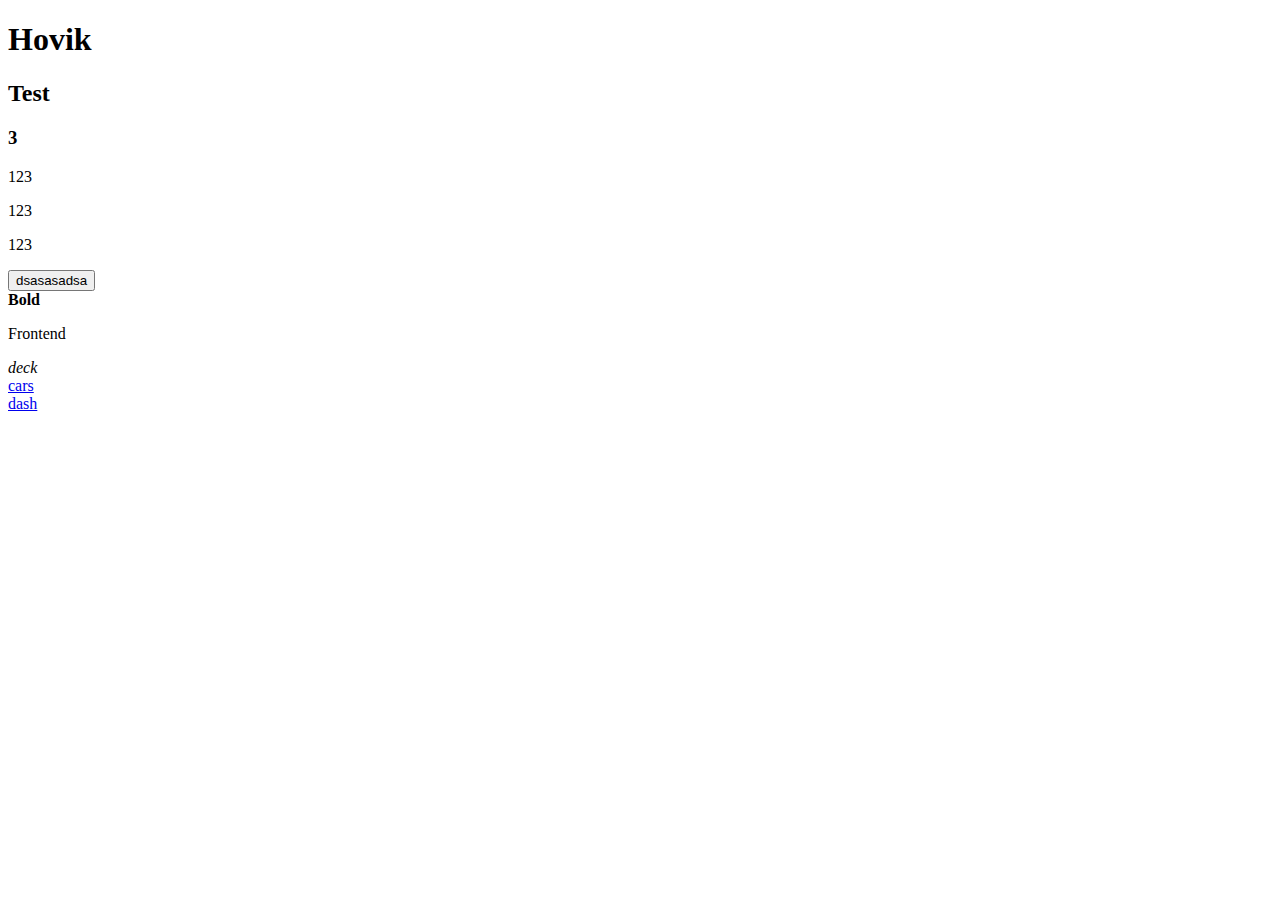
<file: HTML/index.html>
<!DOCTYPE html>
<html lang="en">
  <head>
    <meta charset="UTF-8" />
    <meta http-equiv="X-UA-Compatible" content="IE=edge" />
    <meta name="viewport" content="width=device-width, initial-scale=1.0" />
    <title>Johnnys wrapz</title>
  </head>
  <body>
    <h1>Hovik</h1>
    <h2>Test</h2>
    <h3>3</h3>
    <p>123</p>
    <p>123</p>
    <p>123</p>
    <button>dsasasadsa</button>
    <div>
      <b>Bold</b>
    </div>
    <p>Frontend</p>
    <i>deck</i>
    <div>
      <a href="https://www.autotrader.com/" target="_Blank">cars</a>
    </div>

    <a href="/dash.html">dash</a>
  </body>
</html>
</file>
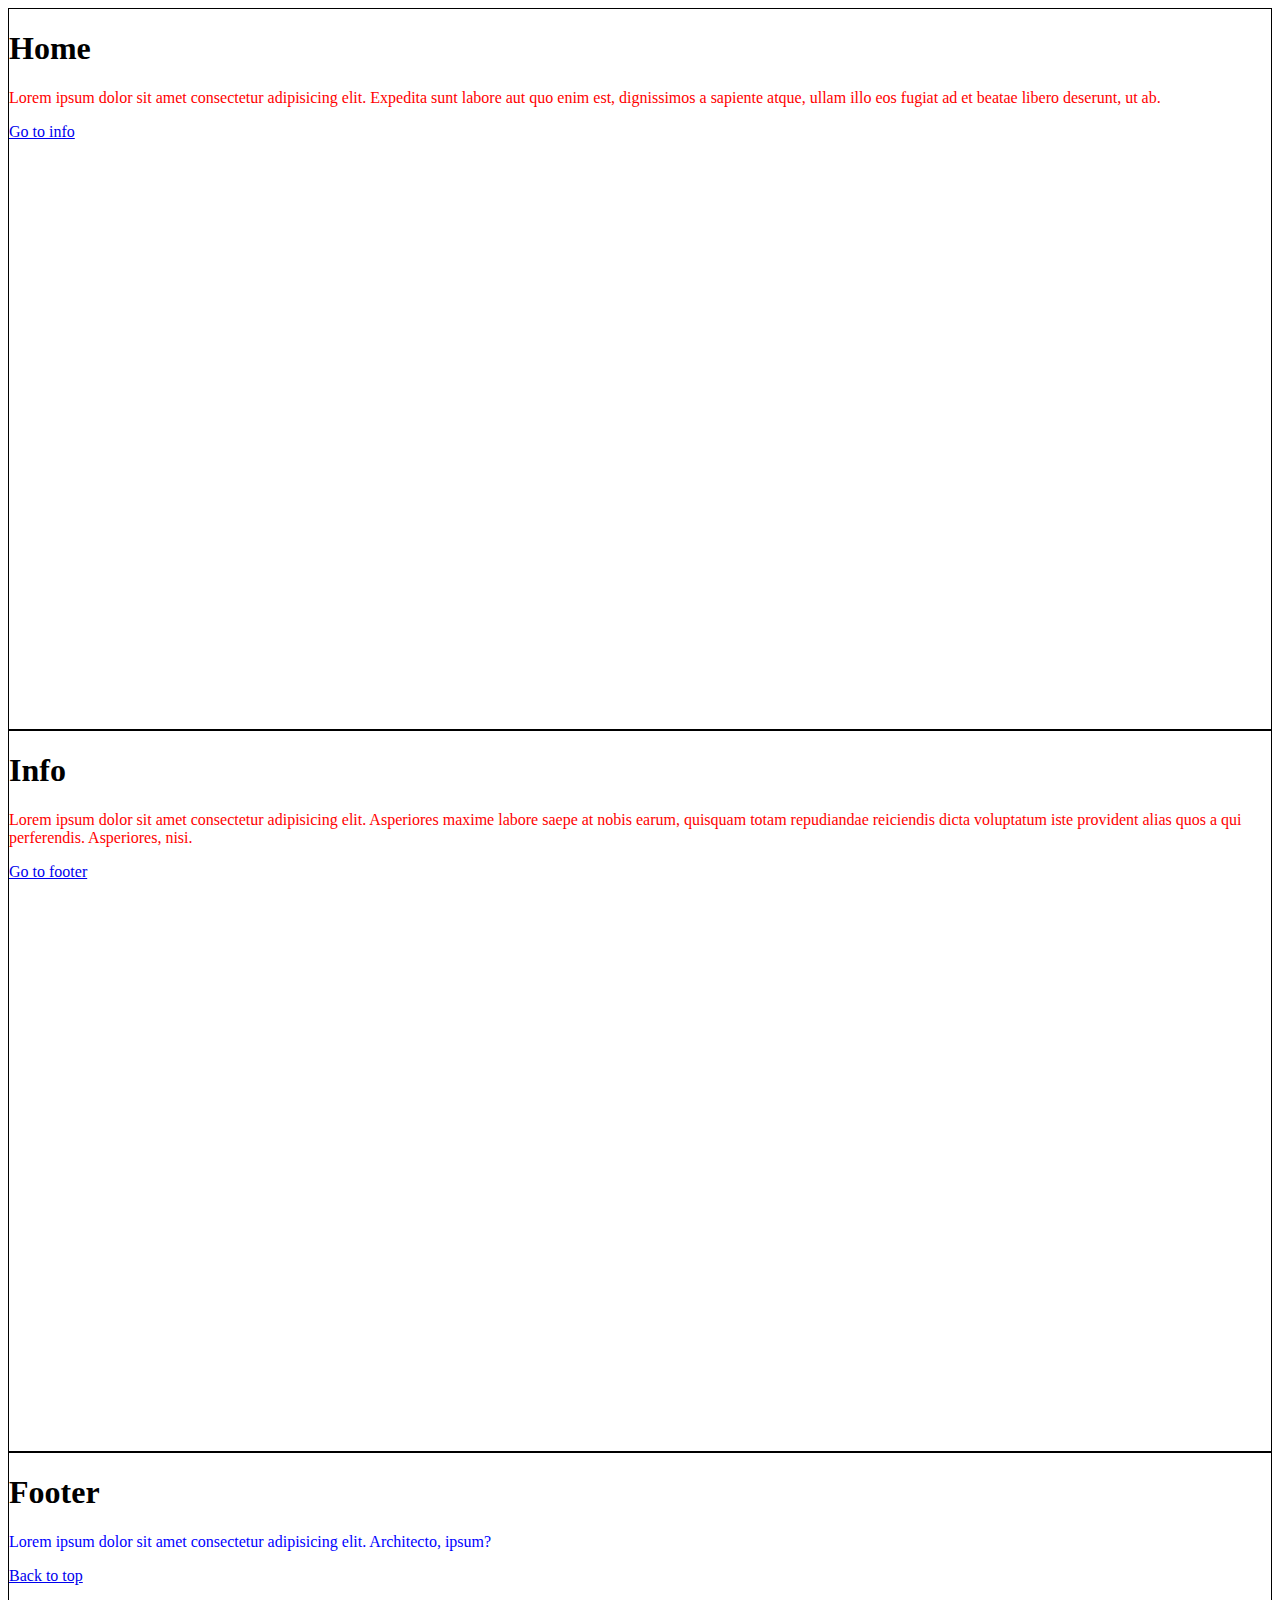
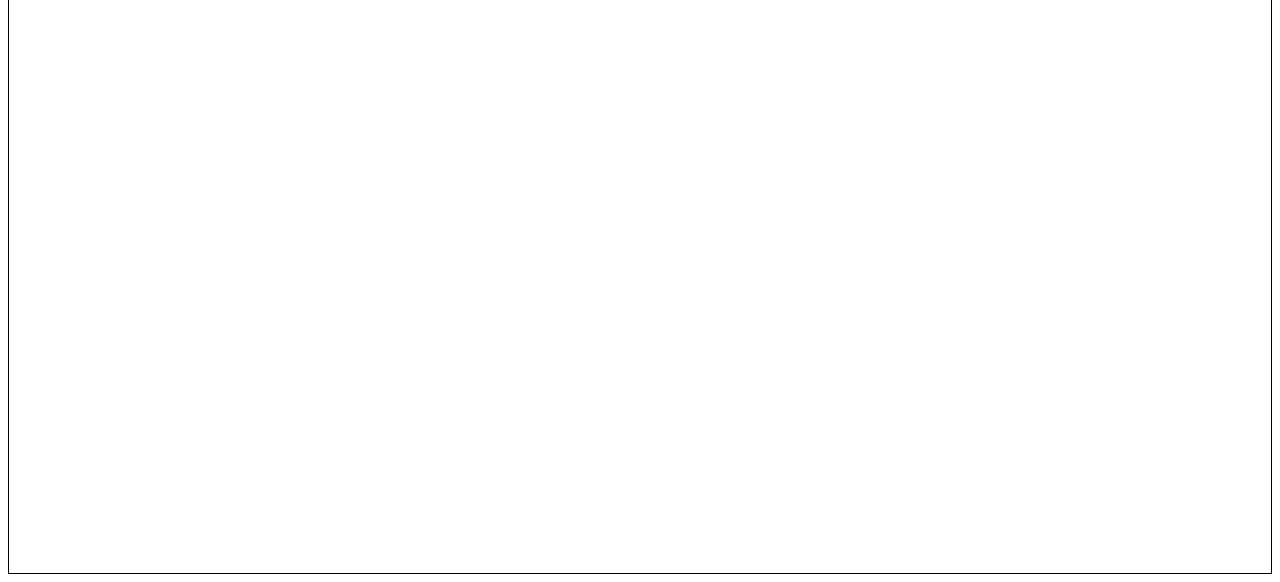
<file: HTML/more css/index.html>
<!DOCTYPE html>
<html lang="en">
  <head>
    <meta charset="UTF-8" />
    <meta http-equiv="X-UA-Compatible" content="IE=edge" />
    <meta name="viewport" content="width=device-width, initial-scale=1.0" />
    <title>Document</title>
    <link rel="stylesheet" href="./style.css" />
  </head>
  <body>
    <section id="home">
        <h1>Home</h1>
      <p class="red">
        Lorem ipsum dolor sit amet consectetur adipisicing elit. Expedita sunt
        labore aut quo enim est, dignissimos a sapiente atque, ullam illo eos
        fugiat ad et beatae libero deserunt, ut ab.
      </p>
      <a href="#info">Go to info</a>
    </section>
    <section id="info">
        <h1>Info</h1>
      <p class="red">
        Lorem ipsum dolor sit amet consectetur adipisicing elit. Asperiores
        maxime labore saepe at nobis earum, quisquam totam repudiandae
        reiciendis dicta voluptatum iste provident alias quos a qui perferendis.
        Asperiores, nisi.
      </p>
      <a href="#footer">Go to footer</a>
    </section>
    <section id="footer">
        <h1>Footer</h1>
      <p class="blue">
        Lorem ipsum dolor sit amet consectetur adipisicing elit. Architecto,
        ipsum?
      </p>
      <a href="#home">Back to top</a>
    </section>
  </body>
</html>
</file>
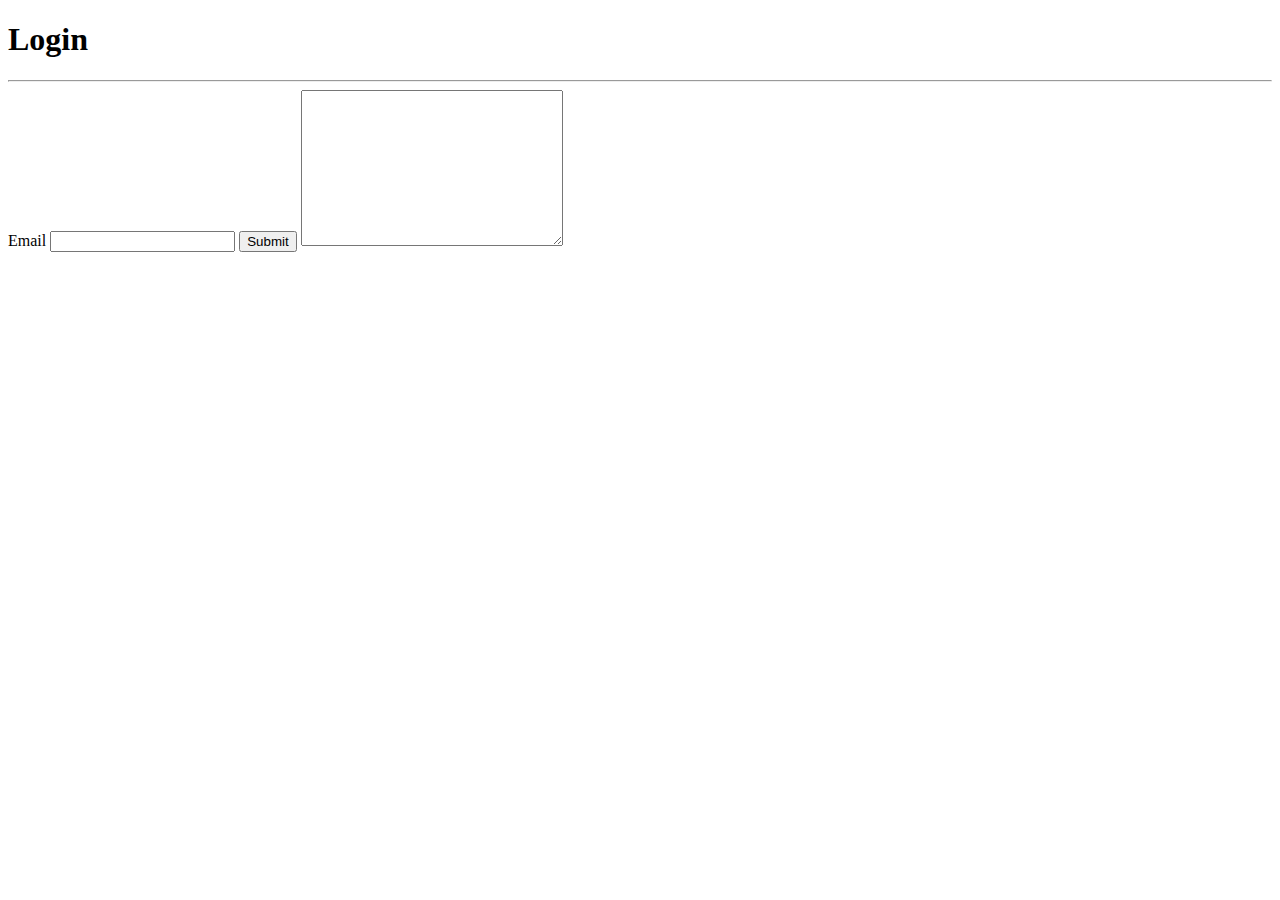
<file: login.html>
<!DOCTYPE html>
<html lang="en">
<head>
    <meta charset="UTF-8">
    <meta http-equiv="X-UA-Compatible" content="IE=edge">
    <meta name="viewport" content="width=<h1>, initial-scale=1.0">
    <title>Document</title>
</head>
<body>
    <h1>Login</h1>
    <hr>
    <form>
        <label for="">Email</label>
        <input type="email"/>
        <button>Submit</button>
        <textarea name="" id="" cols="30" rows="10"></textarea>
    </form>
</body>
</html>
</file>
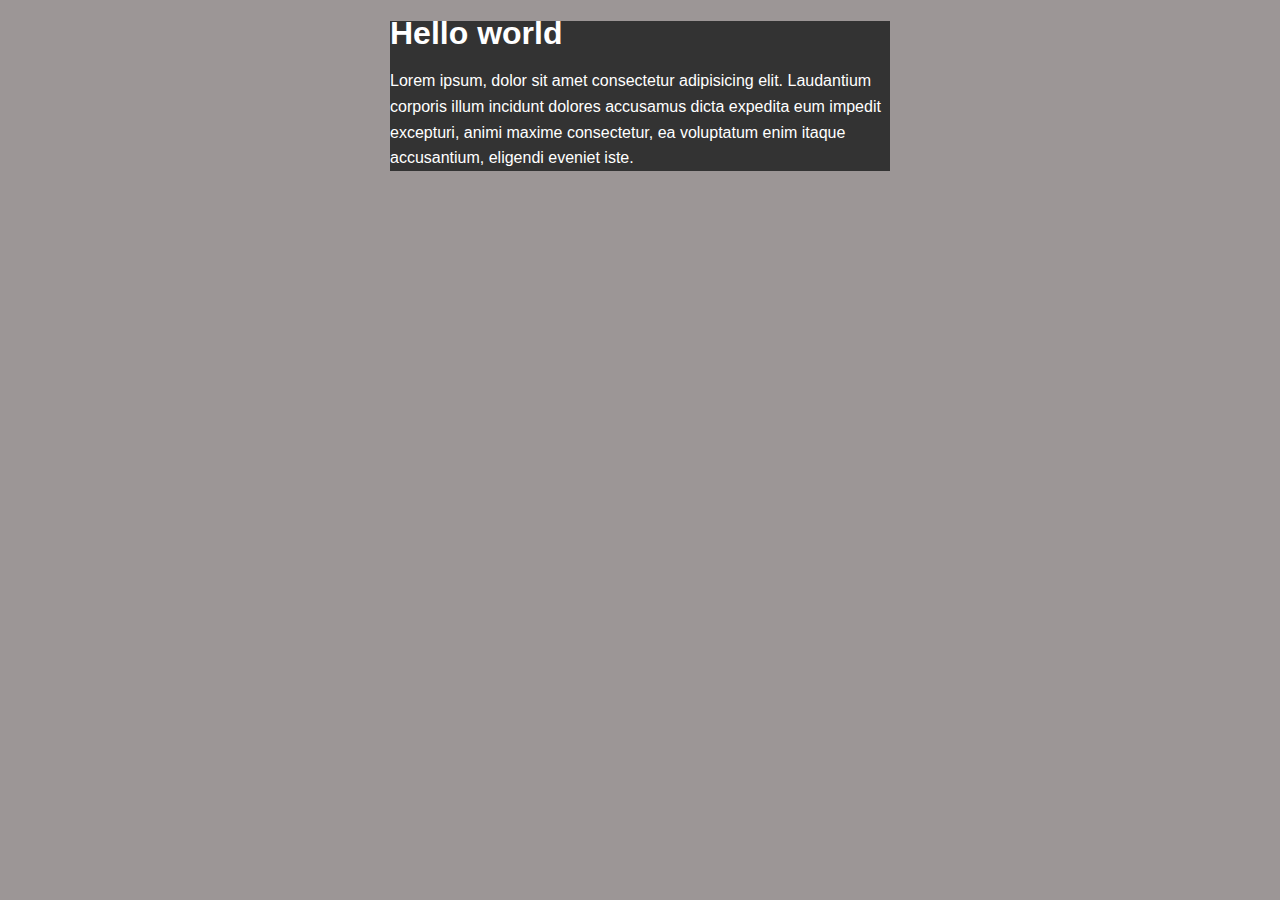
<file: HTML/CSS/Css.html>
<!DOCTYPE html>
<html lang="en">
  <head>
    <meta charset="UTF-8" />
    <meta http-equiv="X-UA-Compatible" content="IE=edge" />
    <meta name="viewport" content="width=device-width, initial-scale=1.0" />
    <title>CSS</title>
    <link rel="stylesheet" href="style.css" />
  </head>
  <body>
    <div class="container">
      <div class="box-1">
        <h1>Hello world</h1>
        <p>
          Lorem ipsum, dolor sit amet consectetur adipisicing elit. Laudantium
          corporis illum incidunt dolores accusamus dicta expedita eum impedit
          excepturi, animi maxime consectetur, ea voluptatum enim itaque
          accusantium, eligendi eveniet iste.
        </p>
      </div>
    </div>
  </body>
</html>
</file>
<file: HTML/more css/style.css>
section {
    height: 80vh;
    border: 1px solid black;

}

p {
    color: blue;
}

.red {
    color: red;
}

#title {
    color: black;
}
</file>
<file: HTML/CSS/style.css>
body{
    background-color: #9c9696;
    color: red;

    font-family: Arial, Helvetica, sans-serif;

    font-size: 16px;
    font-weight: normal;
    /*same as above*/
    font: normal 16px Arial, Helvetica, sans-serif;

    line-height: 1.6em;
    margin: 0%;
}

.container{
    width:500px;
    margin: auto;
}

.box-1{
    background-color: #333;
    color: #fff;
}
</file>
